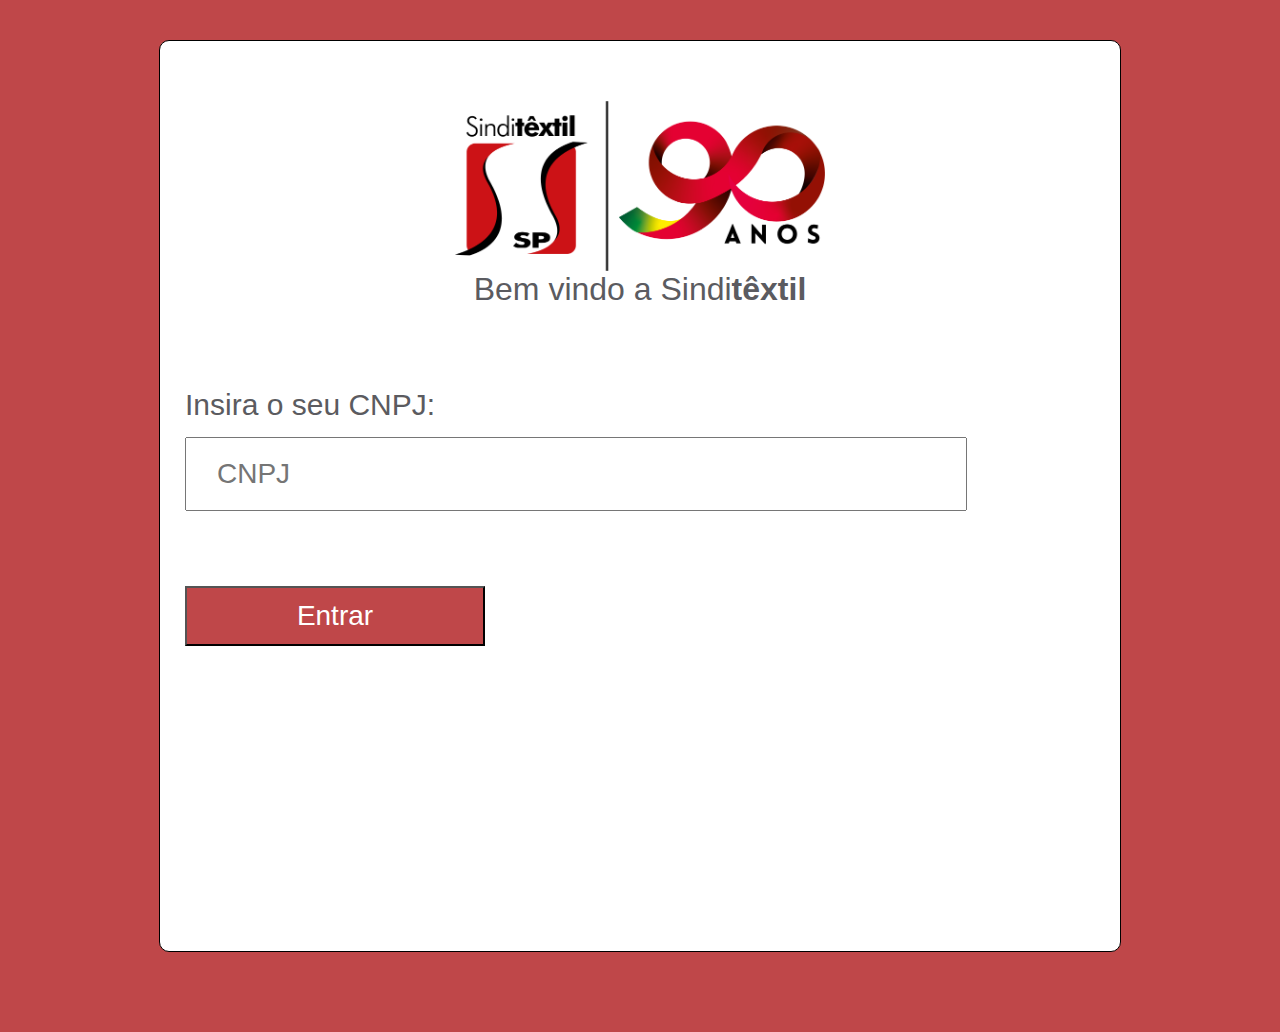
<file: Contrib-JS/index.html>
<!DOCTYPE html>

<html lang="pt-br">

<!-- Vídeo visto no Youtube -->
<!-- testar o método de criar a tabela dinâmica a partir do get de uma api com outro exemplo sem ser o da Brasil Api (objeto menor) -->

<head>
    
    <meta charset="UTF-8">
    <meta http-equiv="X-UA-Compatible" content="IE=edge">
    <meta name="viewport" content="width=device-width, initial-scale=1.0">
    
    <link rel="stylesheet" href="home.css">
    
    <title>Home</title>

    
</head>

<body>

    <div class="main-content-home">

        <div class="acesso-box">

            <img class="logo-home" src="logo.png" alt="logo da Sinditêxtil"/>   

            <h1>Bem vindo a Sindi<span>têxtil</span></h1>

            <form action="boleto.html" method="get" id="show">
                
                <div class='campo-home'>
        
                    <label for="CNPJ">Insira o seu CNPJ:</label>
                    <input 
                        class="input-home" 
                        type="text" 
                        name="cnpj" 
                        placeholder="CNPJ"
                    />
    
                    <button class="btn-home" type="submit">Entrar</button>
                </div>
            
            </form>    
            
        </div>

    </div>        

    


    
</body>

</html>
</file>
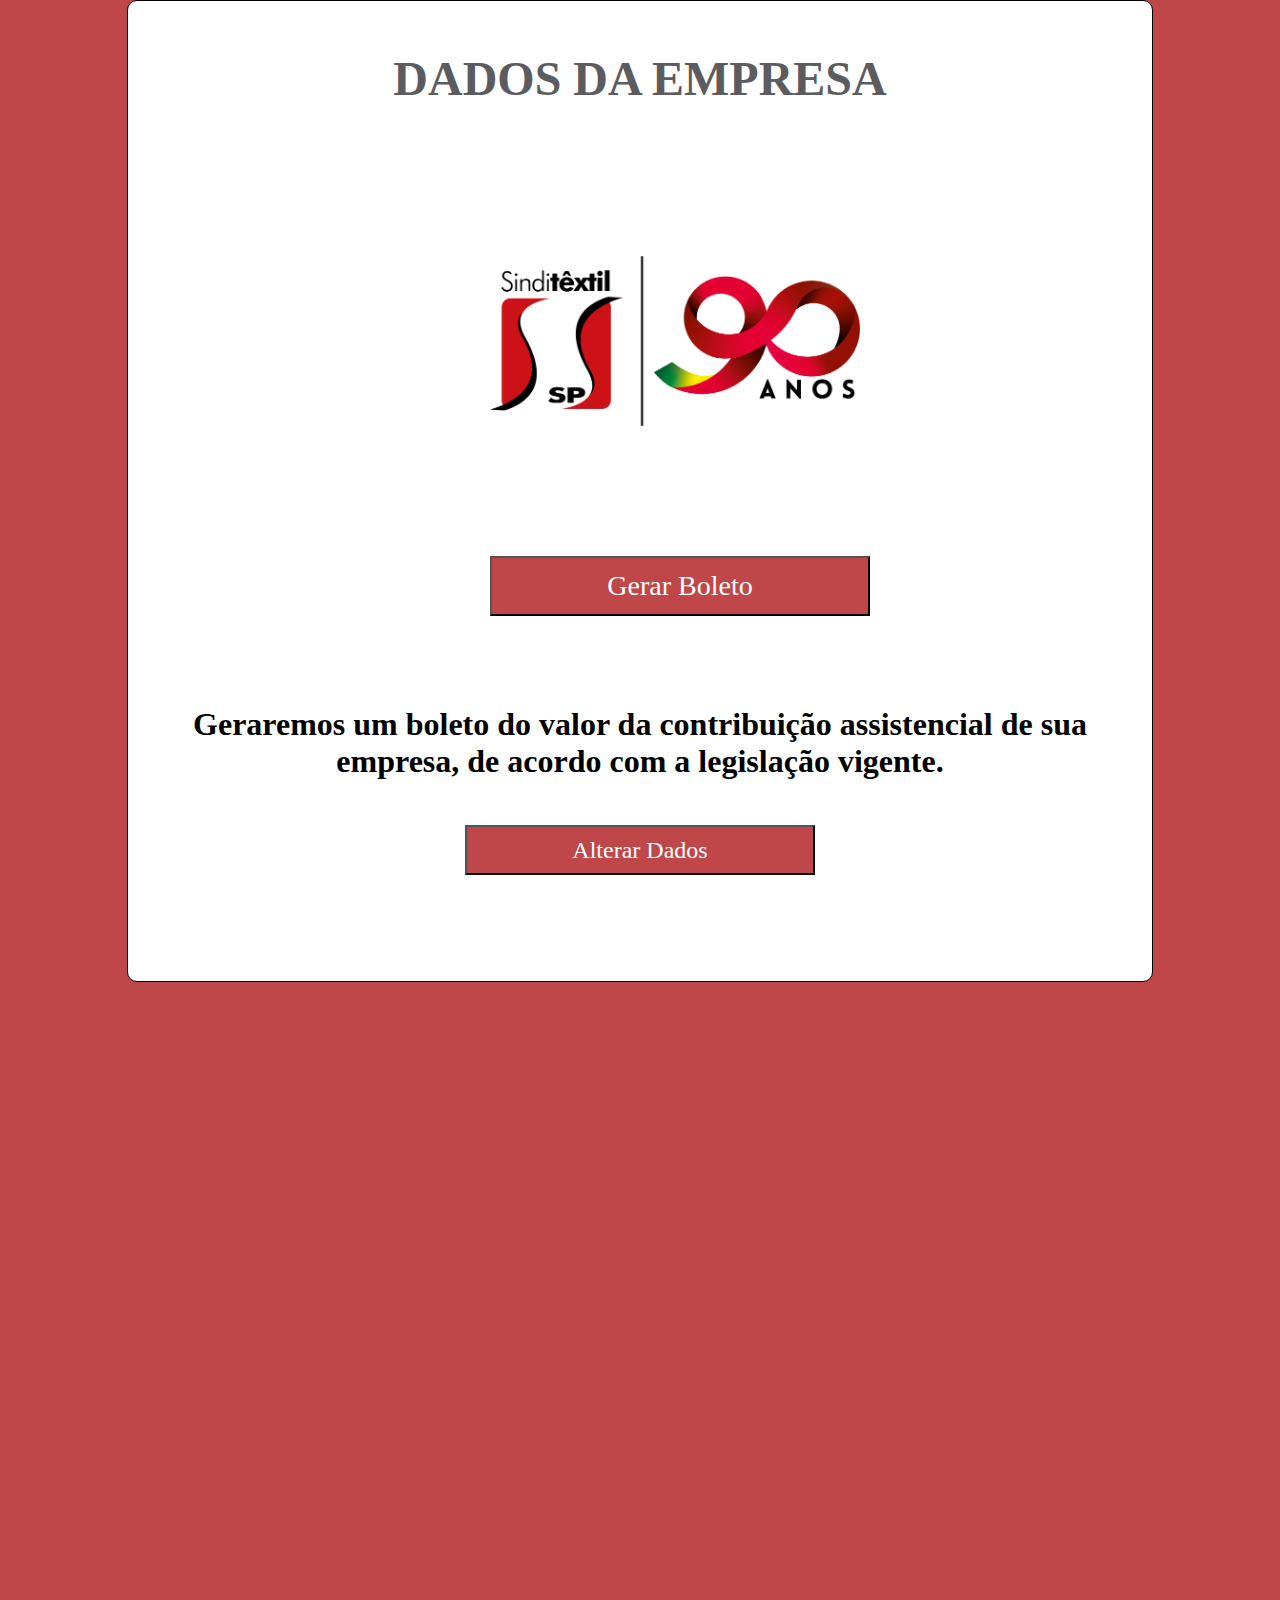
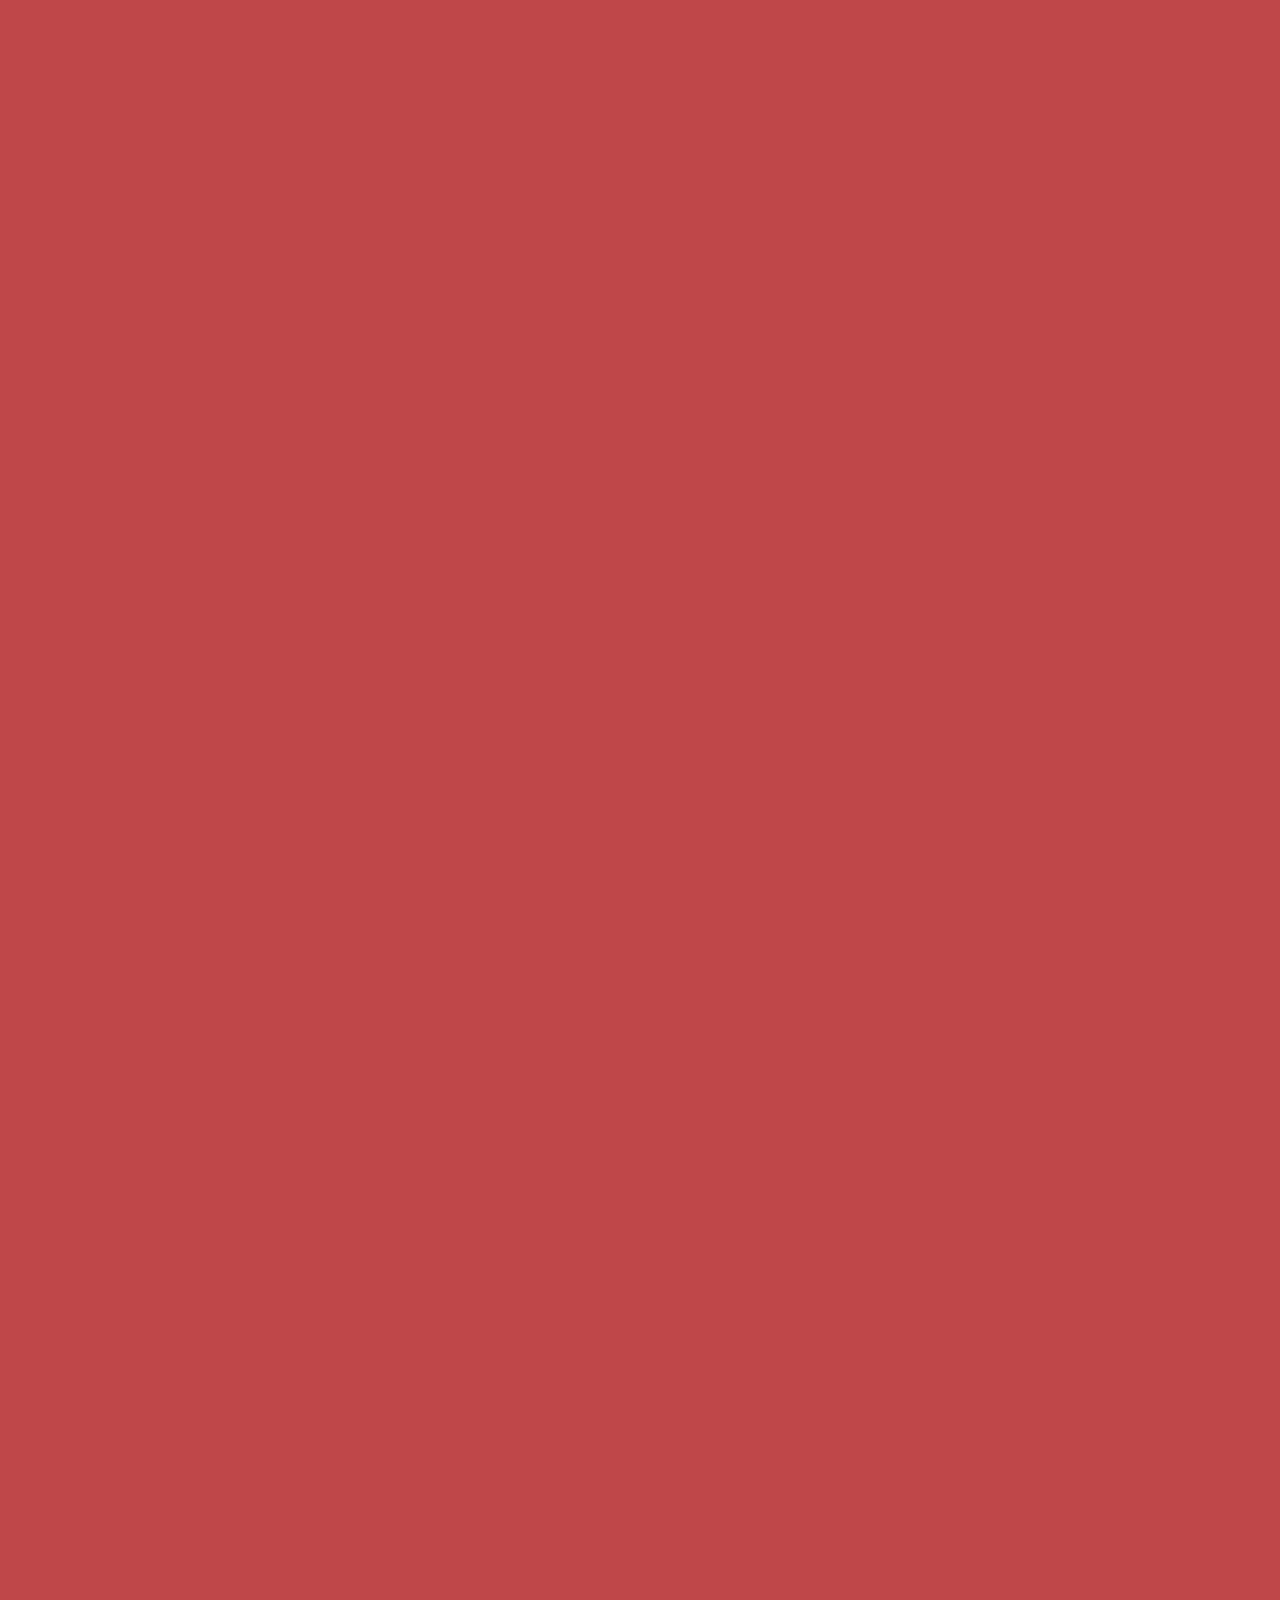
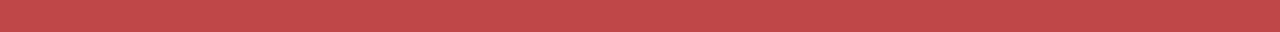
<file: Contrib-JS/boleto.html>
<!DOCTYPE html>
<html lang="pt-br">
<head>
    <meta charset="UTF-8">
    <meta http-equiv="X-UA-Compatible" content="IE=edge">
    <meta name="viewport" content="width=device-width, initial-scale=1.0">
    <link rel="stylesheet" href="boleto.css">
    <title>Boleto</title>
</head>
<body>

    <main>

        <div class="dados-box">

           <h1>dados da empresa</h1>

           <div class="container-flex">
              
              <div class="dados">
                    <ul class="list">
                       <li id="CNPJ" class="cnpj"></li>
                       <li id="RZ"></li>
                       <li id ="END"></li>
                       <li id="CS"></li>
                    </ul>
              </div>
              
              
              <div class="alterar">
                    <img class="logo" src="logo.png" alt="logo da Sinditêxtil"/>
                    <button class="btn-gerar" type="submit">Gerar Boleto</button>
              </div>
           
           
           </div>

           <p class="text">Geraremos um boleto do valor da contribuição assistencial de sua empresa, de acordo com a legislação vigente.</p>

           <button class="btn-alterar" type="submit">Alterar Dados</button>

        </div>

    </main>

    
    <script src="app.js"></script>
    
</body>


</html>
</file>
<file: Contrib-JS/home.css>
*{
    margin: 0;
    padding: 0;
}

.main-content-home{
    display: flex;
    justify-content: center;
    align-items: center;
    background-color: rgb(175, 25, 28, 0.8);
}

.acesso-box{
    width: 960px;
    height: 910px;
    border: solid 1px black;
    border-radius: 10px;
    margin-top: 40px;
    margin-bottom: 80px;
    background-color: #fff;
    display: flex;
    flex-direction: column;
    align-items: center;
}

.acesso-box h1{
    font-family: 'Inter', sans-serif;
    font-weight: lighter;
    color: #5b5b60;
    padding-bottom: 80px;
}

.acesso-box h1 span{
    font-weight: bold;
}

.acesso-box label{
    font-family: 'Inter', sans-serif;
    font-size: 30px;
    color: #5b5b60;
    text-align: center;
}

.logo-home{
    width: 370px;
    height: 170px;
    margin-top: 60px;
}

.input-home{
    width: 80%;
    height: 70px;
    margin-top: 15px;
    font-family: 'Inter', sans-serif;
    font-size: 28px;
    color: rgb(91, 91, 96, 0.8);
    font-weight: 100;
    padding-left: 30px;
}

.btn-home{
    width: 300px;
    height: 60px;
    background-color: rgb(175, 25, 28, 0.8);
    font-family: 'Inter', sans-serif;
    font-size: 28px;
    color: #fff;
    margin-top: 75px;
    cursor: pointer;
}

.campo-home{
    margin-left: 25px;
}


/* height acaba não sendo tão relevante na responsividade por causa da rolagem contínua da tela, mas width sim */


/* dispositivos móveis */
@media only screen and (max-width: 480px) {
   
    .acesso-box{
        width: 80%;
    }
    
    .acesso-box h1{
        text-align: center;
        margin-top: 60px;
    }
    
    .acesso-box label{
        text-align: center;
        font-size: 25px;
    }

    .logo-home{
        width: 80%;
    }

    .btn-home{
        width: 200px;
    }
    
    .input-home{
        margin-top: 50px;
    }

    .campo-home{
        margin-left: 45px;
    }

}


/* ipads, tablets */
@media only screen and (min-width: 481px) and (max-width: 768px) {
    
    .acesso-box{
        width: 80%;
    }

    .acesso-box h1{
        text-align: center;
        margin-top: 40px;
    }

    .btn-home{
        width: 250px;
    }

    .campo-home{
        margin-left: 25px;
    }

}


/* telas pequenas, laptops */
@media only screen and (min-width: 769px) and (max-width: 1024px) {
    
    .acesso-box{
        width: 80%;
    }
    
    .acesso-box h1{
        margin-top: 50px;
        color: #5b5b60;
    }

    .campo-home{
        margin-left: 25px;
    }

}


/* telas grandes, desktops. Mas não é necessário nenhum ajuste neste intervalo de largura, para esta tela de index
@media only screen and (min-width: 1025px) and (max-width: 1200px) {
    
} */


/* talvez não seja necessário utilizar essa media query pois comecei desenvolvendo o layout com base em um frame desktop do figma (1440x1024px)
telas muito grandes, televisores e monitores
@media only screen and (min-width: 1201px) {
    
} */
</file>
<file: Contrib-JS/boleto.css>
:root {
    --red: rgba(175, 25, 28, 0.8);
    --gray: rgba(91, 91, 96, 1);
  }
  
* {
    margin: 0;
    padding: 0;
}

main{
    background-color: var(--red);
    display: flex;
    flex-direction: column;
    justify-content: center;
    align-items: center;
}

.dados-box{
    width: 1270px;
    height: 980px;
    background-color: #fff;
    border: solid 1px black;
    display: flex;
    flex-direction: column;
    align-items: center;
    margin-top: 0px;
    margin-bottom: 2250px;
    border-radius: 10px;
}

.dados-box h1{
    margin-top: 50px;
    font-family: 'Inter', 'sans-serif';
    font-size: 48px;
    color: var(--gray);
    text-transform: uppercase;
    text-align: center;
}

.text{
    margin-top: 90px;
    font-family: 'Inter', 'sans-serif';
    font-size: 32px;
    color: black;
    font-weight: 600;
    text-align: center;
    margin-left: 50px;
    margin-right: 50px;
}

.container-flex{
    display: flex;
    margin-top: 150px;
}

.dados{
    margin-right: 80px;
}

.alterar{
    display: flex;
    flex-direction: column;
}

.logo{
    width: 370px;
    height: 170px;
    padding-bottom: 50px;
}

.list{
    list-style-type: none;
    font-family: 'Inter', 'sans-serif';
    font-size: 40px;
    color: var(--gray);
    padding-top: 20px;
}

.list li{
    margin-top: 20px;
}

.btn-alterar{
    width: 350px;
    height: 50px;
    background-color: var(--red);
    font-family: 'Inter', 'sans-serif';
    font-size: 24px;
    color: white;
    cursor: pointer;
    margin-top: 45px;
}

.btn-gerar{
    margin-top: 80px;
    width: 380px;
    height: 60px;
    background-color: var(--red);
    font-family: 'Inter', 'sans-serif';
    font-size: 28px;
    color: white;
    cursor: pointer;
}

.cnpj{
    font-family: 'Inter', 'sans-serif';
    font-size: 30px;
    color: black;
    font-weight: bold;
    padding-top: 25px;
}


/* dispositivos móveis */
@media only screen and (max-width: 480px) {
    
    .dados-box{
        width: 95%;
        height: 1400px;
        display: flex;
        flex-direction: column;
        /* flex-wrap: wrap; */
    }

    .dados-box h1{
        font-size: 30px;
    }

    .list{
        display: flex;
        flex-direction: column;
        font-size: 20px;
        padding-left: 80px;
    }

    .cnpj{
        font-size: 22px;
    }

    .logo{
        display: none;
    }

    .text{
        text-align:center;
        font-size: 24px;
    }

    .container-flex{
        flex-direction: column;
        align-items: center;
        margin-top: 80px;
    }

    .btn-gerar{
        width: 240px;
        height: 50px;
        font-size: 24px;
    }

    .btn-alterar{
        width: 240px;
        height: 40px;
        font-size: 20px;
    }

}

/* ipads, tablets */
@media only screen and (min-width: 481px) and (max-width: 768px) {
  
    .dados-box{
        width: 90%;
        height: 1200px;
        display: flex;
        flex-direction: column;
        flex-wrap: wrap;
    }

    .dados-box h1{
        font-size: 36px;
    }

    .list{
        font-size: 32px;
        padding-left: 30px;
    }

    .logo{
        display: none;
    }

    .text{
        text-align:center;
        font-size: 24px;
    }

    .container-flex{
        flex-direction: column;
        align-items: center;
        margin-top: 80px;
    }

}

/* telas pequenas, laptops */
@media only screen and (min-width: 769px) and (max-width: 1024px) {
   
    .dados-box{
        width: 90%;
        height: 1200px;
        display: flex;
        flex-direction: column;
        flex-wrap: wrap;
    }

    .logo{
        display: none;
    }

    .text{
        text-align:center;
        font-size: 28px;
    }

    .container-flex{
        flex-direction: column;
        align-items: center;
        margin-top: 80px;
    }

}

/* telas grandes, desktops */
@media only screen and (min-width: 1025px) and (max-width: 1200px) {
    
    .dados-box{
        width: 90%;
        height: 1000px;
    }


}

/* telas muito grandes, televisores e monitores */
@media only screen and (min-width: 1201px) {
    
    .dados-box{
        width: 80%;
    }

}
</file>
